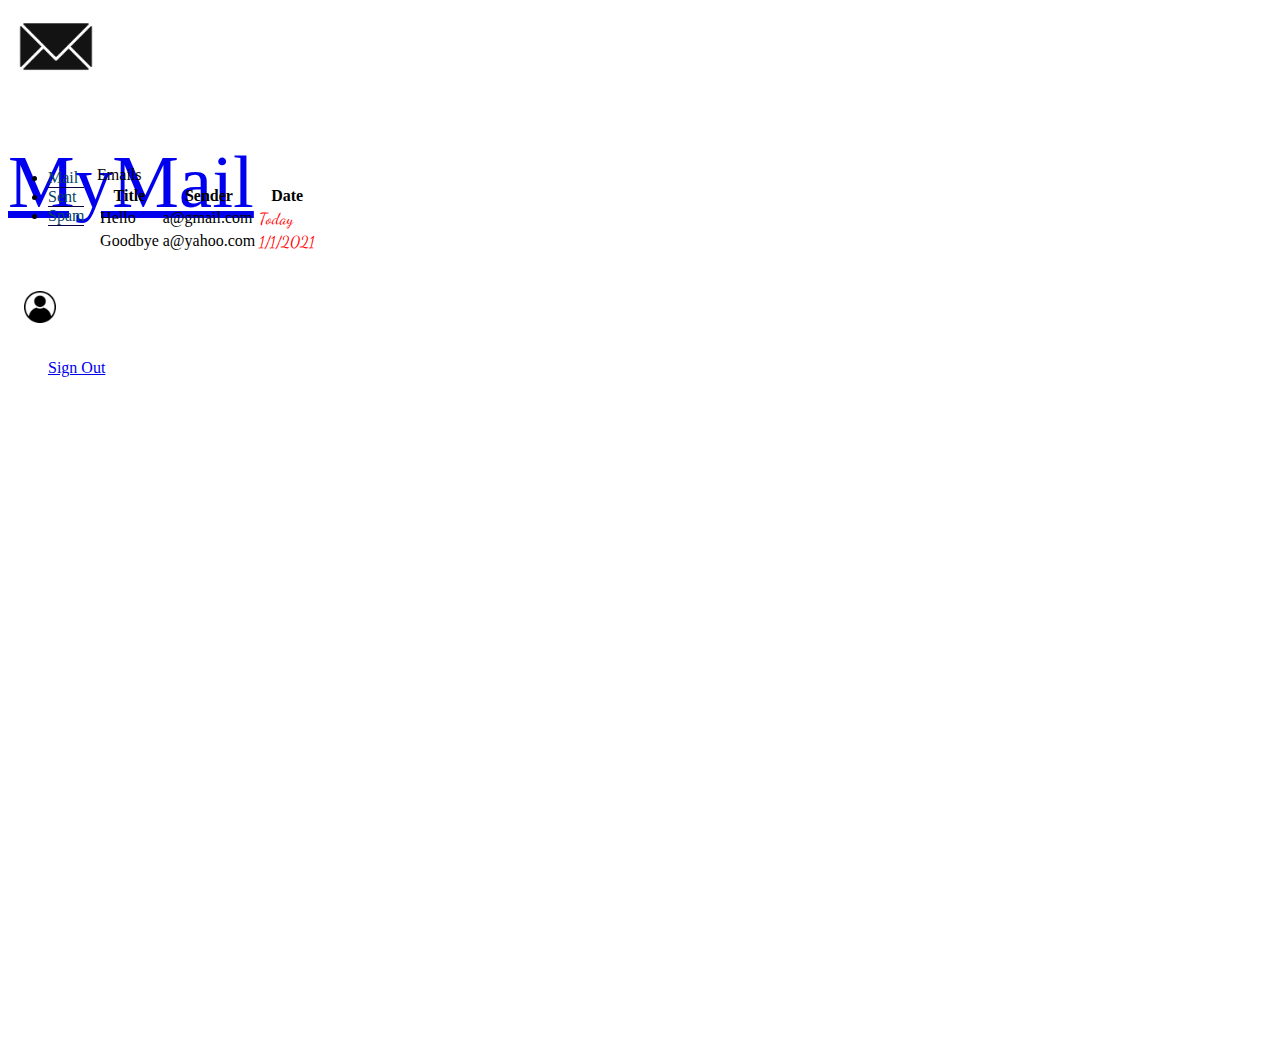
<file: index.html>
<!DOCTYPE html>
<html>
    
    <head>
        <meta charset="utf-8">
        <meta name="viewport" content="width=device-width, initial-scale=1">
        <meta http-equiv="X-UA-Compatible" content="IE=edge">
        <meta name="description">
        <link href="https://cdn.jsdelivr.net/npm/bootstrap@5.0.2/dist/css/bootstrap.min.css" rel="stylesheet" integrity="sha384-EVSTQN3/azprG1Anm3QDgpJLIm9Nao0Yz1ztcQTwFspd3yD65VohhpuuCOmLASjC" crossorigin="anonymous">
        <script src="https://cdn.jsdelivr.net/npm/bootstrap@5.0.2/dist/js/bootstrap.bundle.min.js" integrity="sha384-MrcW6ZMFYlzcLA8Nl+NtUVF0sA7MsXsP1UyJoMp4YLEuNSfAP+JcXn/tWtIaxVXM" crossorigin="anonymous"></script>
        <link rel="preconnect" href="https://fonts.googleapis.com">
        <link rel="preconnect" href="https://fonts.gstatic.com" crossorigin>
        <link href="https://fonts.googleapis.com/css2?family=Dancing+Script&display=swap" rel="stylesheet">
        <link rel="stylesheet" href="style.css">
        <script type="text/javascript" src="javascript.js"></script>
        <title>MyMail</title>
    </head>

    <body>
        <header>
            <nav class="navbar fixed-top p-3 navbar-light bg-light border-bottom border-dark">
                <div class="logo_title d-inline col-sm-11">
                    <a class="navbar-brand" href="login.html">
                        <img src="logo.jpg" class="logo col-1 d-inline border border-dark" width="15%" height="15%">
                        <h1 class="logo_text col-3 d-inline" style="font-size: 75px; position: relative; font-weight: 350;">MyMail</h1>
                    </a>
                </div>
                <div class="logo_account d-inline float-end col-xl-1">
                    <div class="dropdown text-end">
                        <a href="#" class="navbar-brand dropdown-toggle" id="dropdown1" data-bs-toggle="dropdown">
                            <img src="account.jpg" class="account d-inline col-6 d-inline rounded-circle border border-dark" width="10%" height="10%">
                        </a>
                        <ul class="dropdown-menu text-small" aria-labelledby="dropdown1">
                            <a class="dropdown-item" href="login.html">Sign Out</a>
                        </ul>
                    </div>
                </div>
            </nav>
        </header>
        
        <main>
            <nav class="sidebar flex-column bg-light border border-dark flex-shrink-0 text-white">
                <ul class="nav flex-column">
                    <li class="nav-item">
                        <a class="nav-link active" aria-current="page">
                            Mail
                        </a>
                    </li>
                    <li>
                        <a class="nav-link">
                            Sent
                        </a>
                    </li>
                    <li>
                        <a class="nav-link">
                            Spam
                        </a>
                    </li>
                </ul>
                
            </nav>
            <div class="maincontainer container-fluid flex-column flex-shrink-0 bg-light">
                <a class="d-md-block align-items-center text-decoration-none">
                    <span class="fs-4">Emails</span>
                    <div class="table-responsive">
                        <table class="table table-striped table-sm">
                            <thead>
                                <tr>
                                    <th scope="col">Title</th>
                                    <th scope="col">Sender</th>
                                    <th scope="col">Date</th>
                                </tr>
                            </thead>
                            <tbody>
                                <tr>
                                    <td>Hello</td>
                                    <td>a@gmail.com</td>
                                    <td>Today</td>
                                </tr>
                                <tr>
                                    <td>Goodbye</td>
                                    <td>a@yahoo.com</td>
                                    <td>1/1/2021</td>
                                </tr>
                            </tbody>
                        </table>
                    </div>
                </a>
            </div>
        </main>

        <footer>
            <div class="foot container-fluid">
                
            </div>
        </footer>
    </body>

    <footer>
        
    </footer>
</html>
</file>
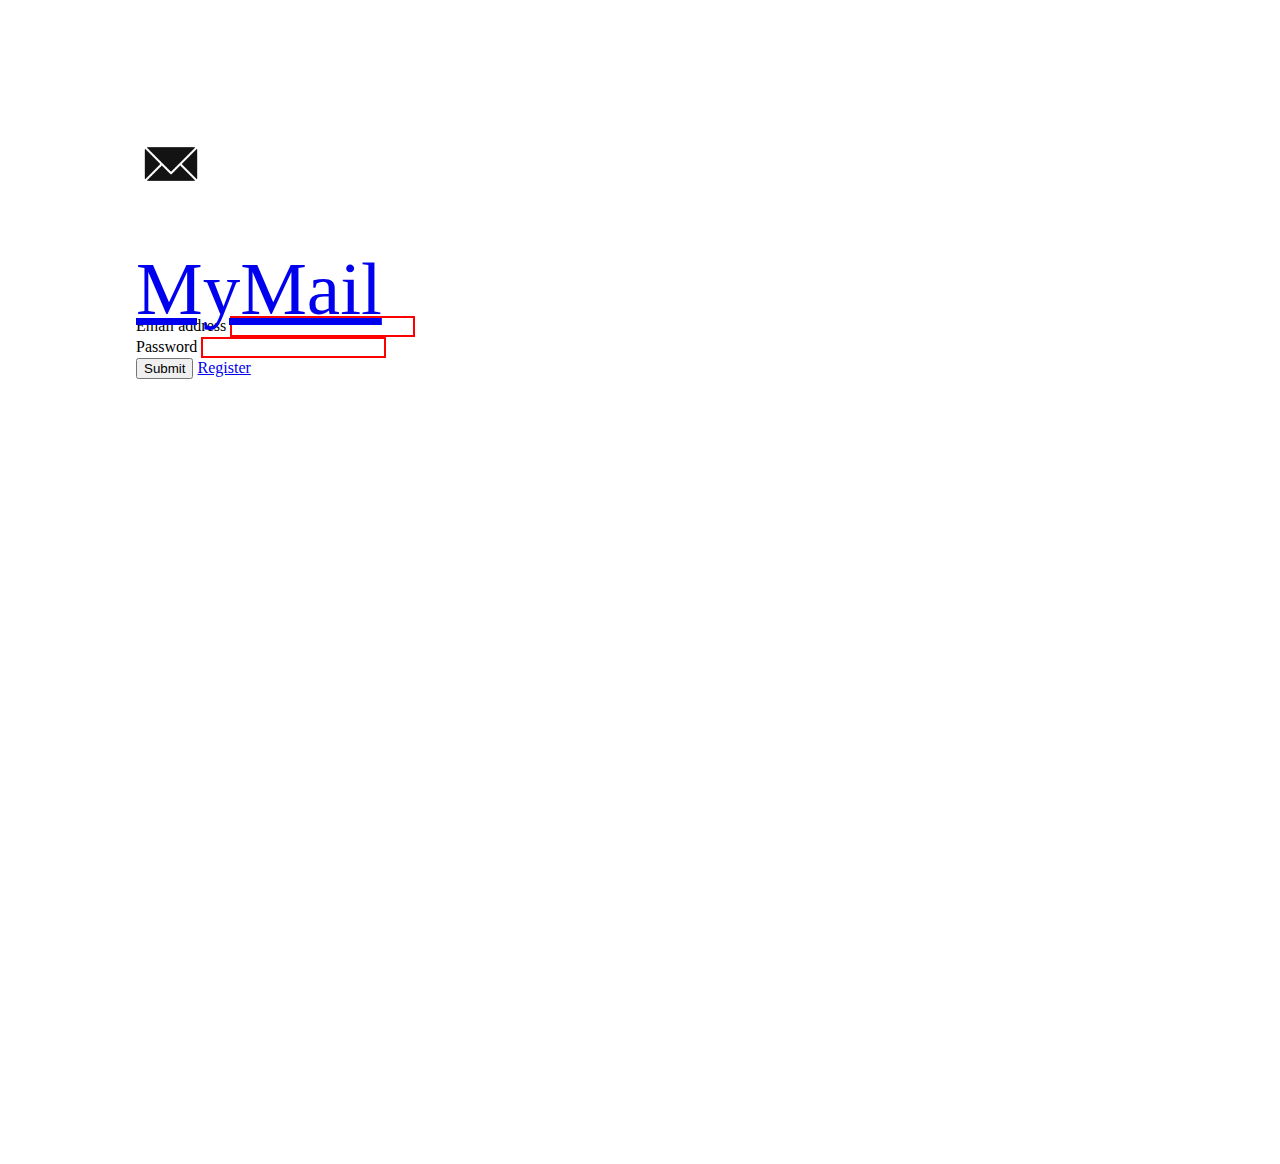
<file: login.html>
<!DOCTYPE html>
<html>
    <head>
        <meta charset="utf-8">
        <meta http-equiv="X-UA-Compatible" content="IE=edge">
        <title>MyMail</title>
        <meta name="description" content="">
        <meta name="viewport" content="width=device-width, initial-scale=1">
        <link href="https://cdn.jsdelivr.net/npm/bootstrap@5.0.2/dist/css/bootstrap.min.css" rel="stylesheet" integrity="sha384-EVSTQN3/azprG1Anm3QDgpJLIm9Nao0Yz1ztcQTwFspd3yD65VohhpuuCOmLASjC" crossorigin="anonymous">
        <script src="https://cdn.jsdelivr.net/npm/bootstrap@5.0.2/dist/js/bootstrap.bundle.min.js" integrity="sha384-MrcW6ZMFYlzcLA8Nl+NtUVF0sA7MsXsP1UyJoMp4YLEuNSfAP+JcXn/tWtIaxVXM" crossorigin="anonymous"></script>
        <script type="text/javascript" src="javascript.js" ></script>
        <link rel="stylesheet" href="style.css">
    </head>

    

    <body style="padding: 10%;">
        <header>
                <nav class="navbar fixed-top p-3 navbar-light bg-light border-bottom border-dark">
                    <div class="logo_title d-inline col-sm-11">
                        <a class="navbar-brand" href="login.html">
                            <img src="logo.jpg" class="logo col-1 d-inline border border-dark" width="15%" height="15%">
                            <h1 class="logo_text col-3 d-inline" style="font-size: 75px; position: relative; font-weight: 350;">MyMail</h1>
                        </a>
                    </div>
                </nav>
            </header>

        <div class="login">
            <form action="" name="myForm" onsubmit="return(validate());" method="" id="formone">
                <div class="mb-3">
                    <label for="Email" class="form-label">Email address</label>
                    <input type="email" class="form-control" id="Email" required>
                </div>
                <div class="mb-3">
                    <label for="Password" class="form-label">Password</label>
                    <input type="password" class="form-control" id="Password" required>
                </div>
                <div>
                    <button type="submit" class="btn d-md-block btn-primary">Submit</button>
                    <a href="register.html" class="button">Register</a>
                </div>
            </form>
        </div>
    </body>

    <footer>
        <div>

        </div>
    </footer>
</html>
</file>
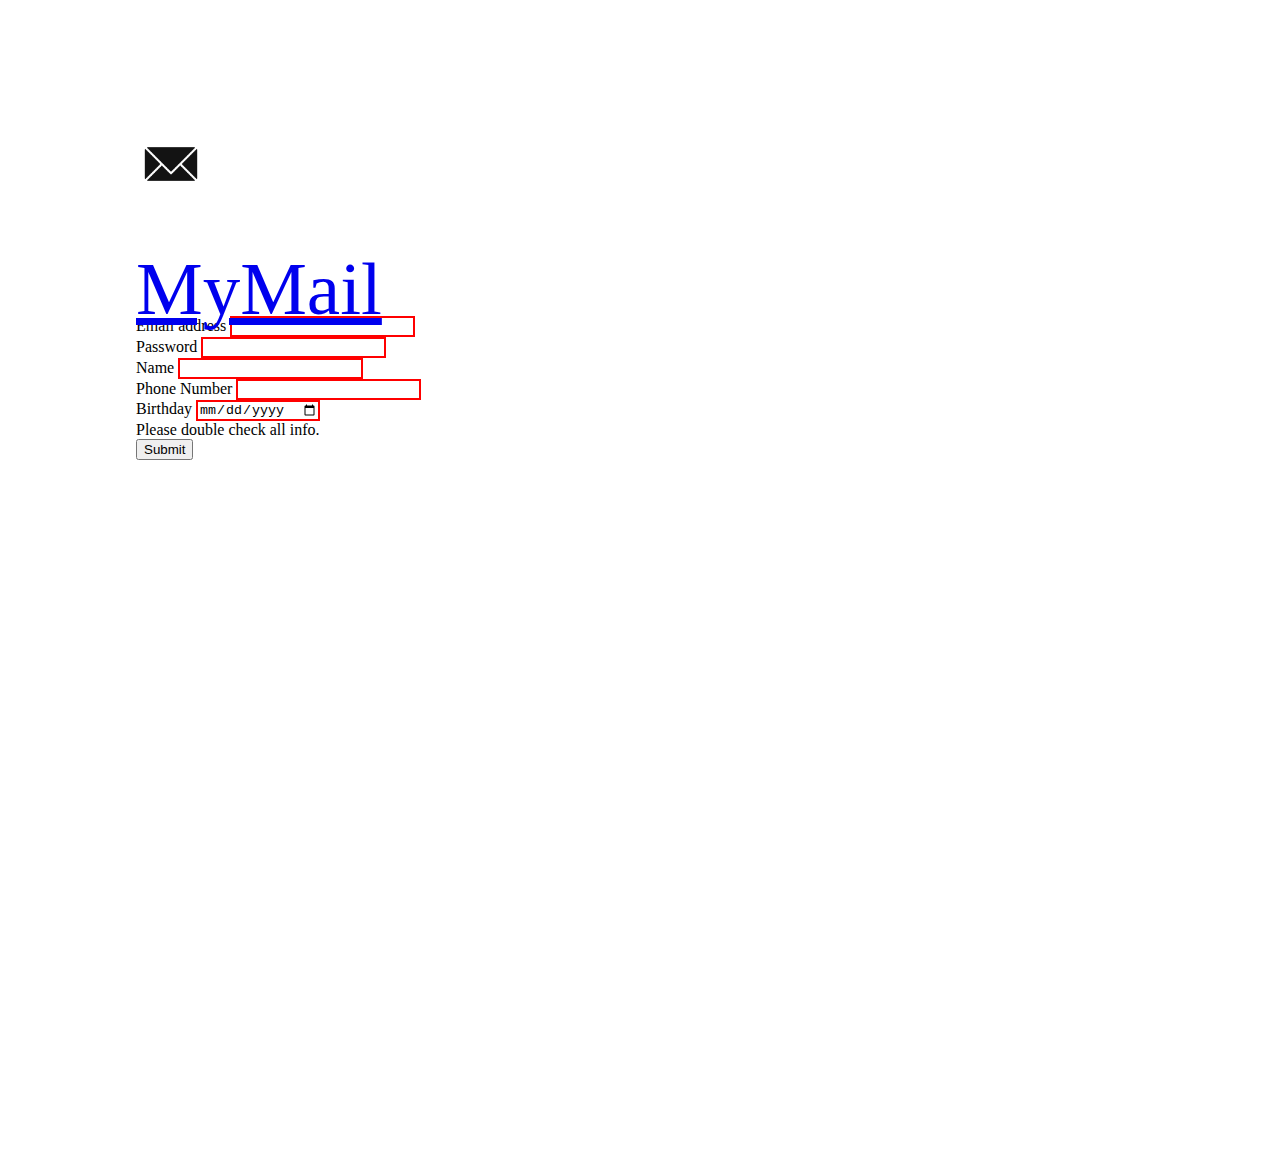
<file: register.html>
<!DOCTYPE html>
<html>
    <head>
        <meta charset="utf-8">
        <meta http-equiv="X-UA-Compatible" content="IE=edge">
        <title>MyMail</title>
        <meta name="description" content="">
        <meta name="viewport" content="width=device-width, initial-scale=1">
        <link href="https://cdn.jsdelivr.net/npm/bootstrap@5.0.2/dist/css/bootstrap.min.css" rel="stylesheet" integrity="sha384-EVSTQN3/azprG1Anm3QDgpJLIm9Nao0Yz1ztcQTwFspd3yD65VohhpuuCOmLASjC" crossorigin="anonymous">
        <script src="https://cdn.jsdelivr.net/npm/bootstrap@5.0.2/dist/js/bootstrap.bundle.min.js" integrity="sha384-MrcW6ZMFYlzcLA8Nl+NtUVF0sA7MsXsP1UyJoMp4YLEuNSfAP+JcXn/tWtIaxVXM" crossorigin="anonymous"></script>
        <script type="text/javascript" src="javascript.js" ></script>
        <link rel="stylesheet" href="style.css">
    </head>

    

    <body style="padding: 10%;">
        <header>
                <nav class="navbar fixed-top p-3 navbar-light bg-light border-bottom border-dark">
                    <div class="logo_title d-inline col-sm-11">
                        <a class="navbar-brand" href="login.html">
                            <img src="logo.jpg" class="logo col-1 d-inline border border-dark" width="15%" height="15%">
                            <h1 class="logo_text col-3 d-inline" style="font-size: 75px; position: relative; font-weight: 350;">MyMail</h1>
                        </a>
                    </div>
                </nav>
            </header>

        <div class="register">
            <form action="" name="myForm" method="" id="formone">
                <div class="mb-3">
                    <label for="Email" class="form-label">Email address</label>
                    <input type="email" class="form-control" id="Email" required>
                </div>
                <div class="mb-3">
                    <label for="Password" class="form-label">Password</label>
                    <input type="password" class="form-control" id="Password" required>
                </div>
                <div class="mb-3">
                    <label for="Name" class="form-label">Name</label>
                    <input type="text" class="form-control" id="Name" required>
                </div>
                <div class="mb-3">
                    <label for="Phone" class="form-label">Phone Number</label>
                    <input type="tel" class="form-control" id="Phone" required>
                </div>
                <div class="mb-3">
                    <label for="Birthday" class="form-label">Birthday</label>
                    <input type="date" class="form-control" id="Birthday" required>
                </div>
                <div id="emailHelp" class="form-text">Please double check all info.</div>
                <button type="submit" class="btn btn-primary">Submit</button>
            </form>
        </div>
    </body>

    <footer>
        <div>

        </div>
    </footer>
</html>
</file>
<file: style.css>
html {
    height: 100%;
    overflow-x: hidden;
}

body {
    height:100%;
}

header {
    display: flex;
    height: 20%;
    color: black;
}

.lefthead {
    display: flexbox;
}

.righthead1 {
    display: flex;
}
.righthead2 {
    display: flex;
}

main {
    position: relative;
    top: -3.85%;
    display: flex;
    flex-wrap: nowrap;
    height: 100%;
}

main

li {
    border-bottom: solid rgb(8, 2, 66);
    border-width: 1px;
}

.nav-link {
    color: #05445E;
    text-align: center;
}

.maincontainer {
    flex-shrink: 0;
    padding: 1%;
    border-width: 1px 0;
}

footer {
    flex-shrink: 0;
}

td:last-of-type {
    color:red;
    font-family: 'Dancing Script', cursive;
}

input:invalid {
    border: 2px solid red;
}

input:valid {
    border: 2px solid green;
}
</file>
